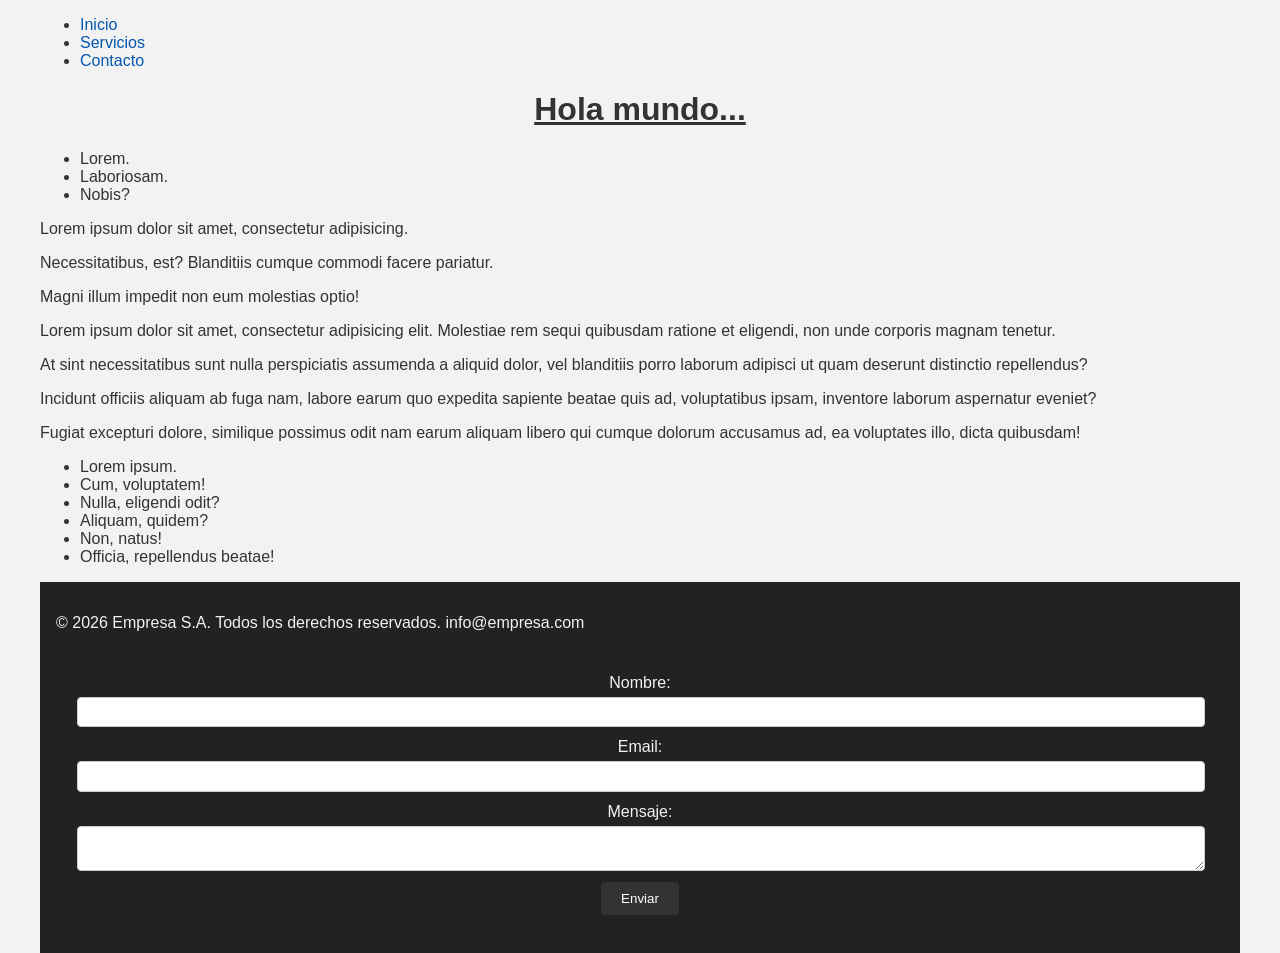
<file: index.html>
<!DOCTYPE html>
<html lang="es">
<head>
    <meta charset="UTF-8">
    <meta name="viewport" content="width=device-width, initial-scale=1.0">
    <meta name="description" content="En esta página encontrarás información detallada sobre los servicios que ofrecemos, diseñados para satisfacer tus necesidades y superar tus expectativas. Descubre cómo podemos ayudarte a alcanzar tus objetivos con nuestras soluciones personalizadas y de alta calidad.">
    <link rel="stylesheet" href="css/style.css">
    <title>Inicio!</title>
</head>
<body>
    <nav>
        <ul>
            <li><a href="/">Inicio</a></li>
            <li><a href="/servicios.html">Servicios</a></li>
            <li><a href="/medios-de-contacto.html">Contacto</a></li>
        </ul>
    </nav>
    <h1>Hola mundo...</h1>
    <ul>
        <li>Lorem.</li>
        <li>Laboriosam.</li>
        <li>Nobis?</li>
    </ul>
    <p>Lorem ipsum dolor sit amet, consectetur adipisicing.</p>
    <p>Necessitatibus, est? Blanditiis cumque commodi facere pariatur.</p>
    <p>Magni illum impedit non eum molestias optio!</p>
    
    <p>Lorem ipsum dolor sit amet, consectetur adipisicing elit. Molestiae rem sequi quibusdam ratione et eligendi, non unde corporis magnam tenetur.</p>
    <p>At sint necessitatibus sunt nulla perspiciatis assumenda a aliquid dolor, vel blanditiis porro laborum adipisci ut quam deserunt distinctio repellendus?</p>
    <p>Incidunt officiis aliquam ab fuga nam, labore earum quo expedita sapiente beatae quis ad, voluptatibus ipsam, inventore laborum aspernatur eveniet?</p>
    <p>Fugiat excepturi dolore, similique possimus odit nam earum aliquam libero qui cumque dolorum accusamus ad, ea voluptates illo, dicta quibusdam!</p>
    <ul>
        <li>Lorem ipsum.</li>
        <li>Cum, voluptatem!</li>
        <li>Nulla, eligendi odit?</li>
        <li>Aliquam, quidem?</li>
        <li>Non, natus!</li>
        <li>Officia, repellendus beatae!</li>
    </ul>
    <footer>
        <p>&copy; 2026 Empresa S.A. Todos los derechos reservados. info@empresa.com</p>
        <form action="contactar.php" class="form-footer">
            <div>
                <label for="nombre">Nombre:</label>
                <input type="text" id="nombre" name="nombre">
            </div>
            <div>
                <label for="email">Email:</label>
                <input type="email" id="email" name="email">
            </div>
            <div>
                <label for="mensaje">Mensaje:</label>
                <textarea id="mensaje" name="mensaje"></textarea>
            </div>
            <input type="submit" value="Enviar">
        </form>
    </footer>
    <script src="js/main.js"></script>
</body>
</html>
</file>
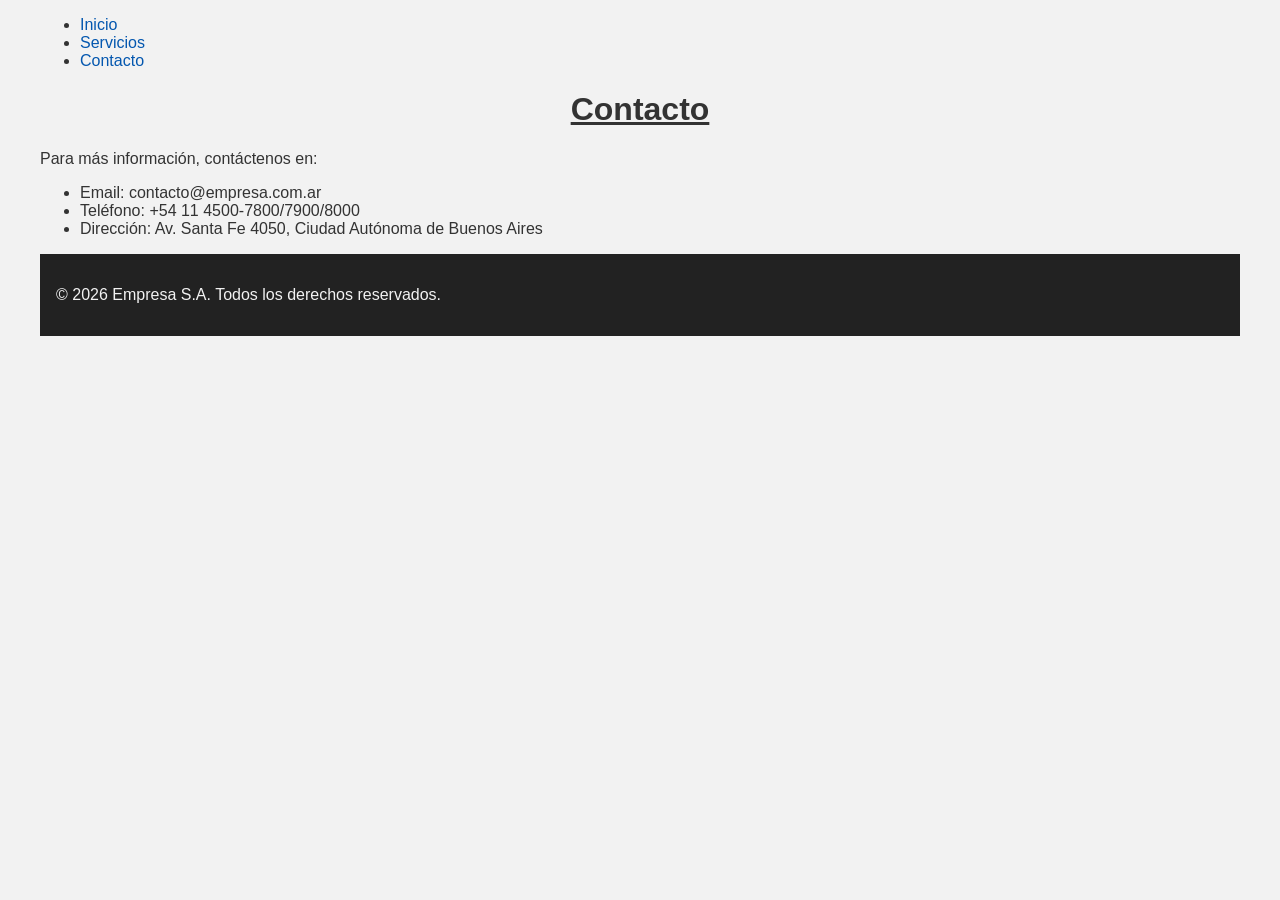
<file: contacto.html>
<!DOCTYPE html>
<html lang="es">
<head>
    <meta charset="UTF-8">
    <meta name="viewport" content="width=device-width, initial-scale=1.0">
    <meta name="description" content="En esta página encontrarás información sobre cómo contactarnos, incluyendo nuestro correo electrónico, número de teléfono y dirección física. Estamos aquí para ayudarte con cualquier consulta o solicitud que puedas tener. No dudes en ponerte en contacto con nosotros para obtener más información o asistencia personalizada.">
    <link rel="stylesheet" href="css/style.css">
    <title>Contacto</title>
</head>
<body>
    <nav>
        <ul>
            <li><a href="/">Inicio</a></li>
            <li><a href="/servicios.html">Servicios</a></li>
            <li><a href="/contacto.html">Contacto</a></li>
        </ul>
    </nav>
    <h1>Contacto</h1>
    <p>Para más información, contáctenos en:</p>
    <ul>
        <li>Email: contacto@empresa.com.ar</li>
        <li>Teléfono: +54 11 4500-7800/7900/8000</li>
        <li>Dirección: Av. Santa Fe 4050, Ciudad Autónoma de Buenos Aires</li>
    </ul>
    <footer>
        <p>&copy; 2026 Empresa S.A. Todos los derechos reservados.</p>
    </footer>
    
</body>
</html>
</file>
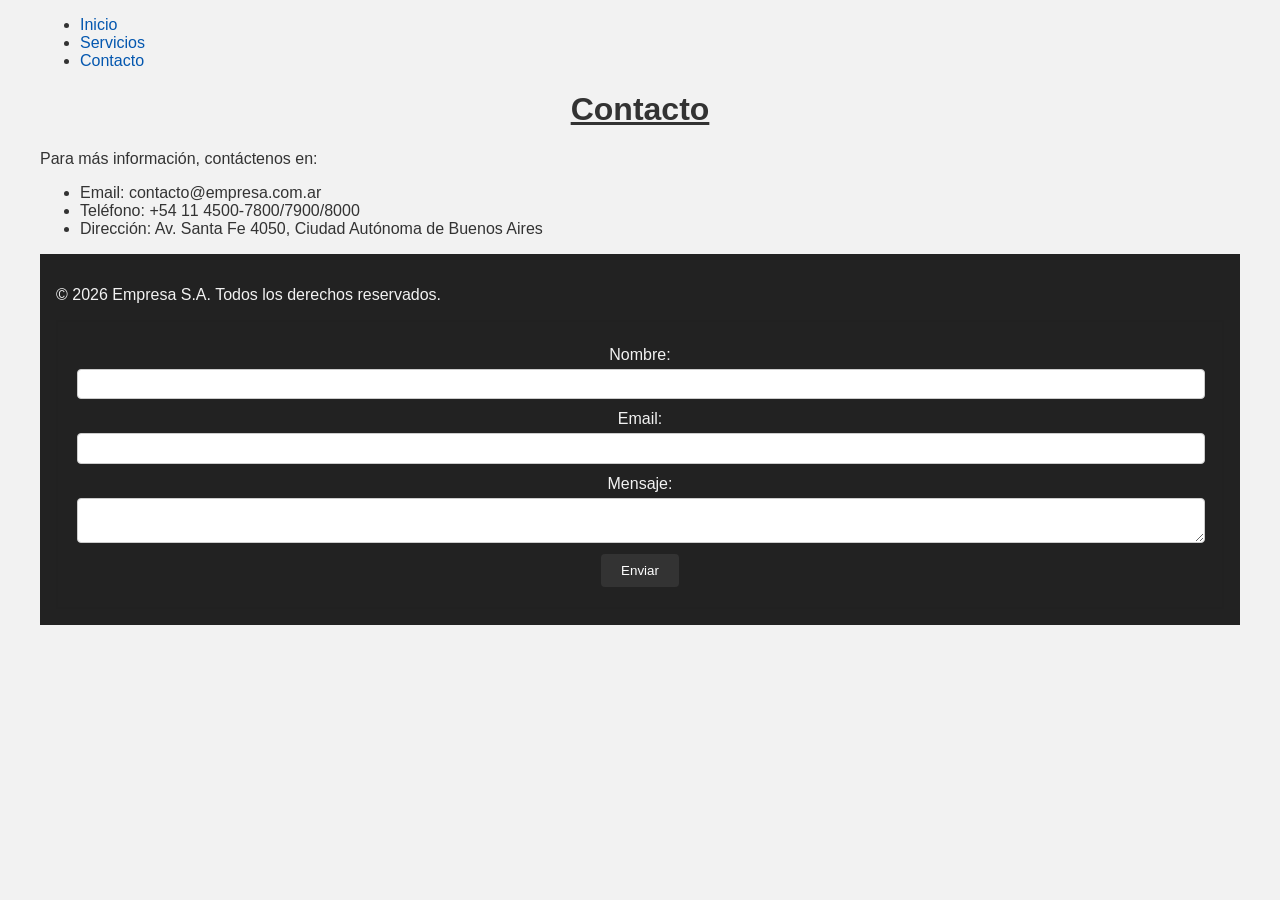
<file: medios-de-contacto.html>
<!DOCTYPE html>
<html lang="es">
<head>
    <meta charset="UTF-8">
    <meta name="viewport" content="width=device-width, initial-scale=1.0">
    <meta name="description" content="En esta página encontrarás información sobre cómo contactarnos, incluyendo nuestro correo electrónico, número de teléfono y dirección física. Estamos aquí para ayudarte con cualquier consulta o solicitud que puedas tener. No dudes en ponerte en contacto con nosotros para obtener más información o asistencia personalizada.">
    <link rel="stylesheet" href="css/style.css">
    <title>Contacto</title>
</head>
<body>
    <nav>
        <ul>
            <li><a href="/">Inicio</a></li>
            <li><a href="/servicios.html">Servicios</a></li>
            <li><a href="/medios-de-contacto.html">Contacto</a></li>
        </ul>
    </nav>
    <h1>Contacto</h1>
    <p>Para más información, contáctenos en:</p>
    <ul>
        <li>Email: contacto@empresa.com.ar</li>
        <li>Teléfono: +54 11 4500-7800/7900/8000</li>
        <li>Dirección: Av. Santa Fe 4050, Ciudad Autónoma de Buenos Aires</li>
    </ul>
    <footer>
        <p>&copy; 2026 Empresa S.A. Todos los derechos reservados.</p>
        <form action="contactar.php" class="form-footer">
            <div>
                <label for="nombre">Nombre:</label>
                <input type="text" id="nombre" name="nombre">
            </div>
            <div>
                <label for="email">Email:</label>
                <input type="email" id="email" name="email">
            </div>
            <div>
                <label for="mensaje">Mensaje:</label>
                <textarea id="mensaje" name="mensaje"></textarea>
            </div>
            <input type="submit" value="Enviar">
        </form>
    </footer>
    <script src="js/main.js"></script>
</body>
</html>
</file>
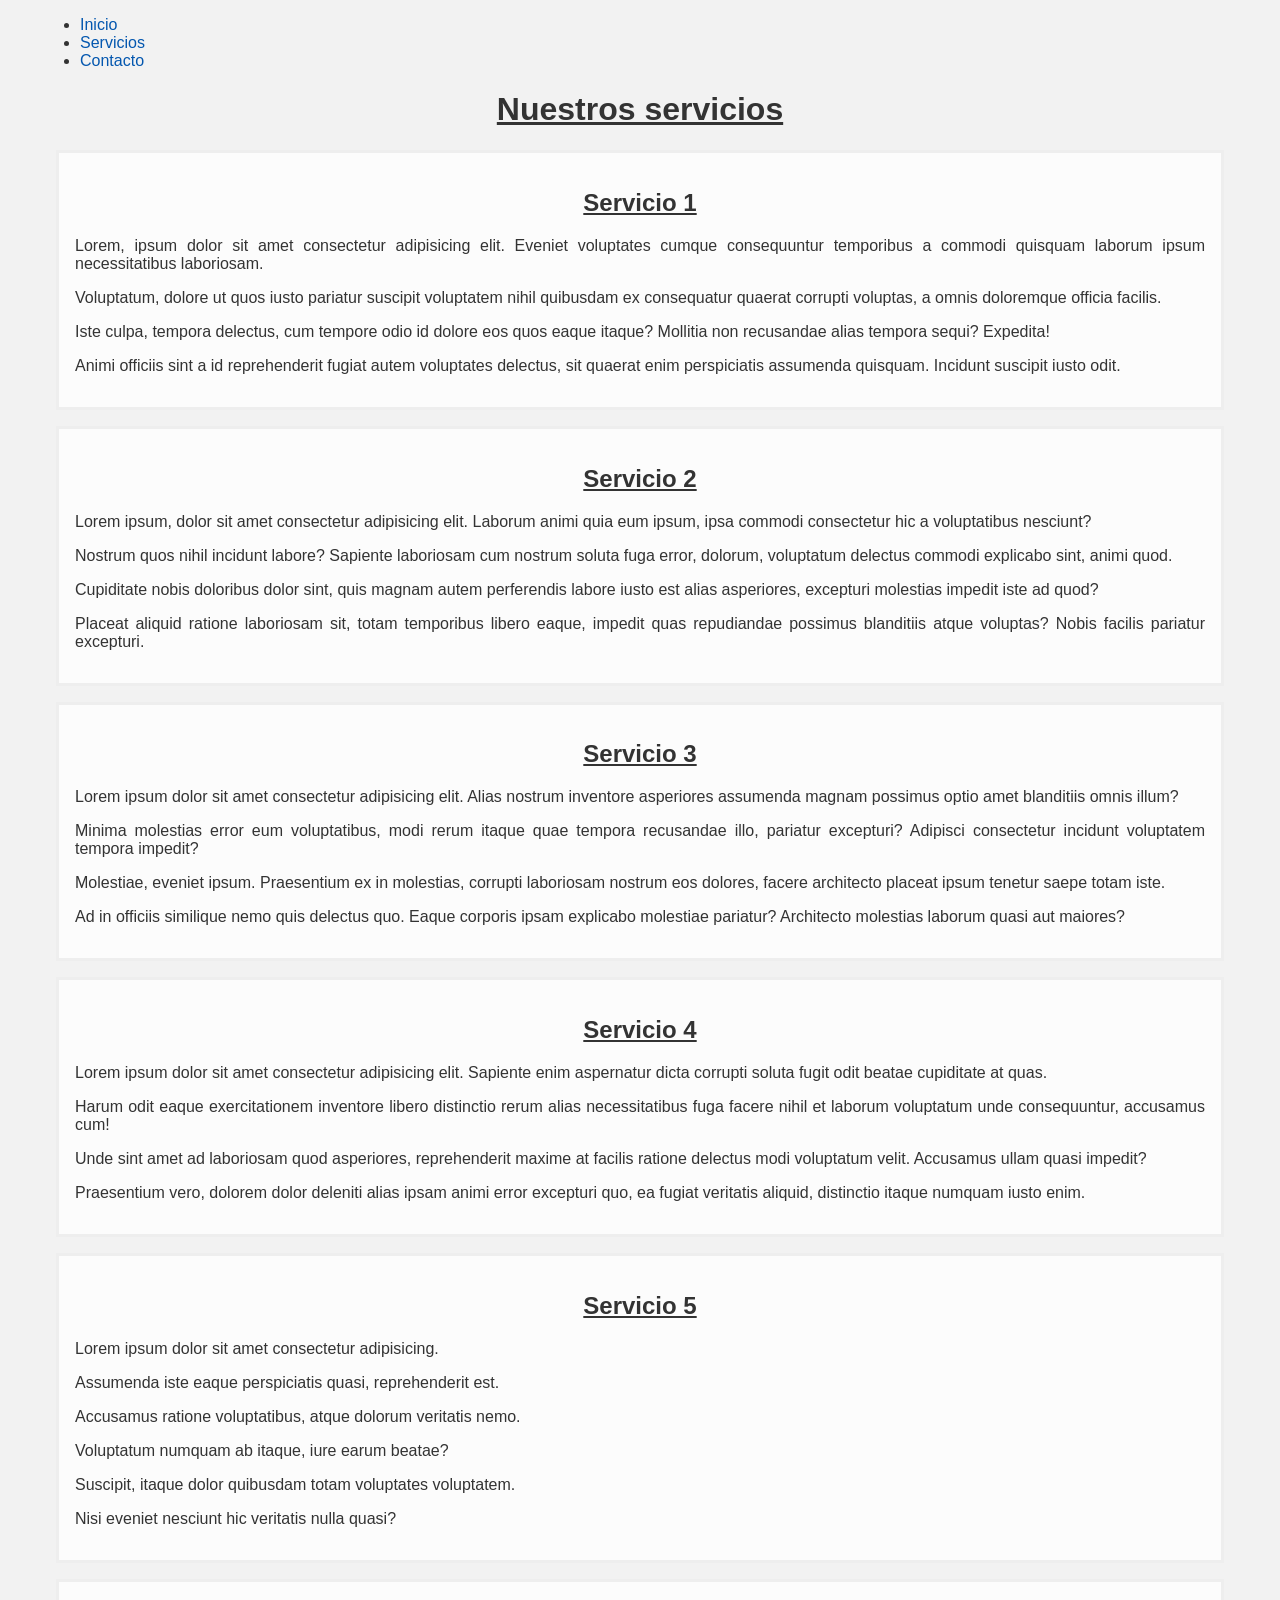
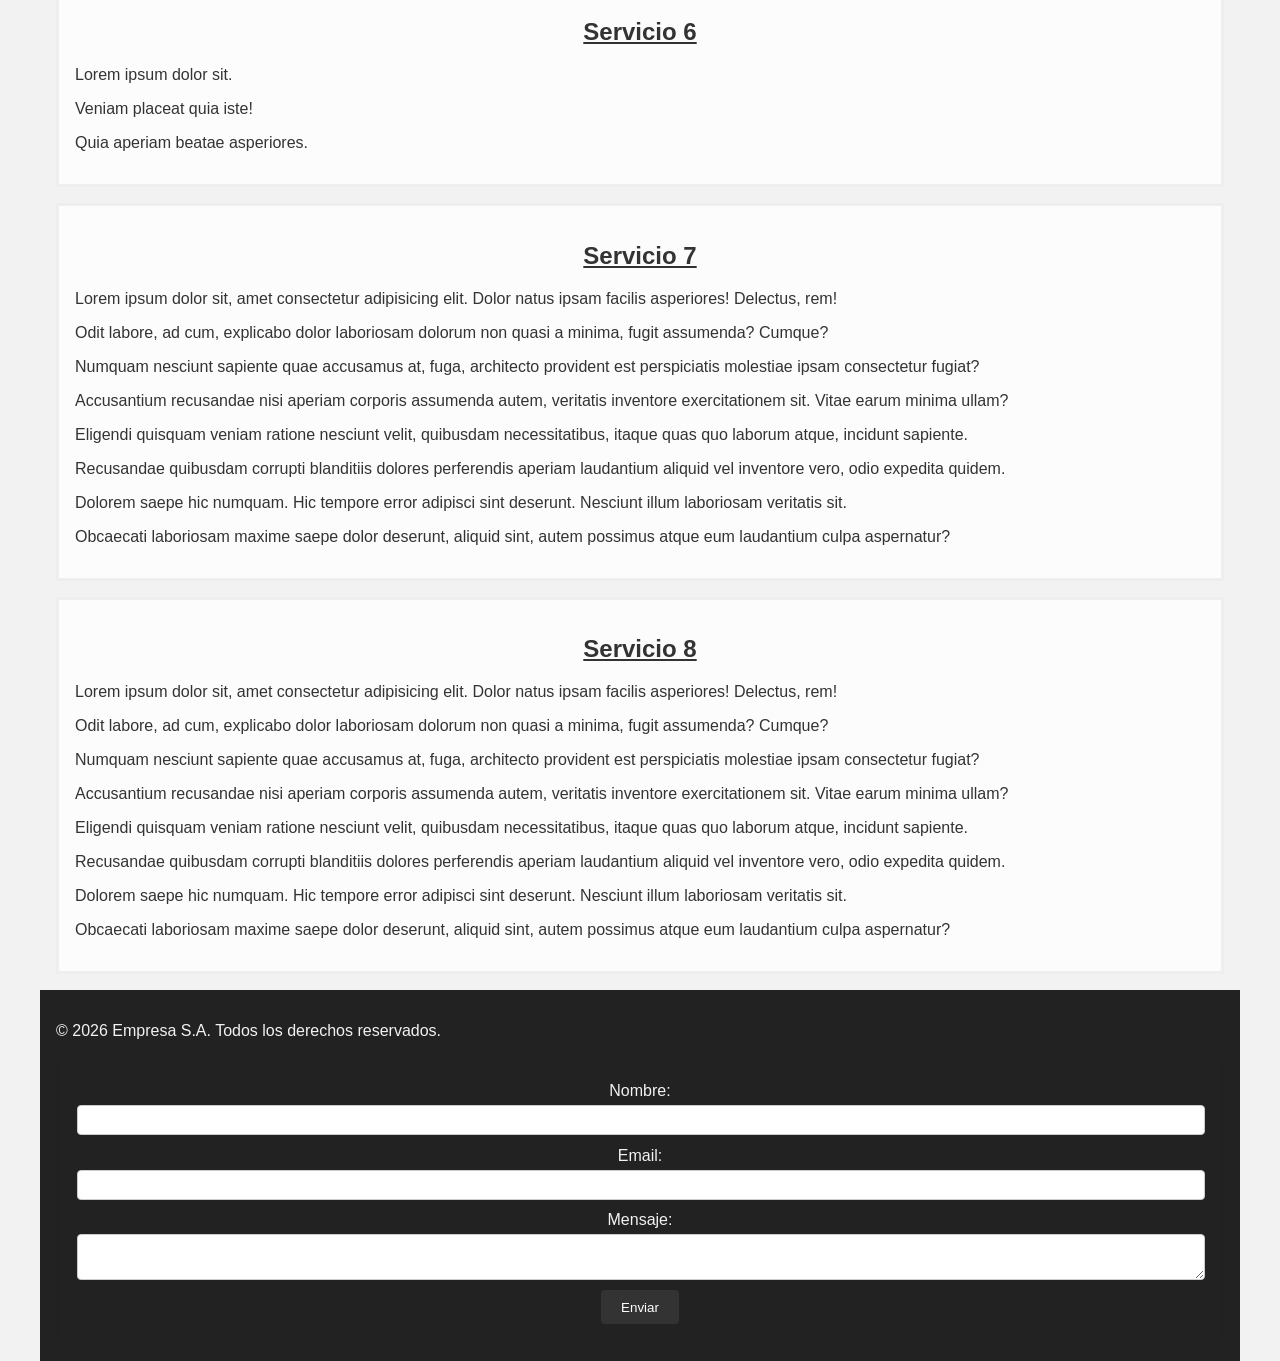
<file: servicios.html>
<!DOCTYPE html>
<html lang="es">
<head>
    <meta charset="UTF-8">
    <meta name="viewport" content="width=device-width, initial-scale=1.0">
    <meta name="description" content="En esta página encontrarás información detallada sobre los servicios que ofrecemos, diseñados para satisfacer tus necesidades y superar tus expectativas. Descubre cómo podemos ayudarte a alcanzar tus objetivos con nuestras soluciones personalizadas y de alta calidad.">
    <link rel="stylesheet" href="css/style.css">
    <title>Servicios</title>
</head>
<body>
    <nav>
        <ul>
            <li><a href="/">Inicio</a></li>
            <li><a href="/servicios.html">Servicios</a></li>
            <li><a href="/medios-de-contacto.html">Contacto</a></li>
        </ul>
    </nav>
    <h1>Nuestros servicios</h1>
    <article class="servicio">
        <h2>Servicio 1</h2>
        <p>Lorem, ipsum dolor sit amet consectetur adipisicing elit. Eveniet voluptates cumque consequuntur temporibus a commodi quisquam laborum ipsum necessitatibus laboriosam.</p>
        <p>Voluptatum, dolore ut quos iusto pariatur suscipit voluptatem nihil quibusdam ex consequatur quaerat corrupti voluptas, a omnis doloremque officia facilis.</p>
        <p>Iste culpa, tempora delectus, cum tempore odio id dolore eos quos eaque itaque? Mollitia non recusandae alias tempora sequi? Expedita!</p>
        <p>Animi officiis sint a id reprehenderit fugiat autem voluptates delectus, sit quaerat enim perspiciatis assumenda quisquam. Incidunt suscipit iusto odit.</p>
    </article>
    <article class="servicio">
        <h2>Servicio 2</h2>
        <p>Lorem ipsum, dolor sit amet consectetur adipisicing elit. Laborum animi quia eum ipsum, ipsa commodi consectetur hic a voluptatibus nesciunt?</p>
        <p>Nostrum quos nihil incidunt labore? Sapiente laboriosam cum nostrum soluta fuga error, dolorum, voluptatum delectus commodi explicabo sint, animi quod.</p>
        <p>Cupiditate nobis doloribus dolor sint, quis magnam autem perferendis labore iusto est alias asperiores, excepturi molestias impedit iste ad quod?</p>
        <p>Placeat aliquid ratione laboriosam sit, totam temporibus libero eaque, impedit quas repudiandae possimus blanditiis atque voluptas? Nobis facilis pariatur excepturi.</p>
    </article>
    <article class="servicio">
        <h2>Servicio 3</h2>
        <p>Lorem ipsum dolor sit amet consectetur adipisicing elit. Alias nostrum inventore asperiores assumenda magnam possimus optio amet blanditiis omnis illum?</p>
        <p>Minima molestias error eum voluptatibus, modi rerum itaque quae tempora recusandae illo, pariatur excepturi? Adipisci consectetur incidunt voluptatem tempora impedit?</p>
        <p>Molestiae, eveniet ipsum. Praesentium ex in molestias, corrupti laboriosam nostrum eos dolores, facere architecto placeat ipsum tenetur saepe totam iste.</p>
        <p>Ad in officiis similique nemo quis delectus quo. Eaque corporis ipsam explicabo molestiae pariatur? Architecto molestias laborum quasi aut maiores?</p>
    </article>
    <article class="servicio">
        <h2>Servicio 4</h2>
        <p>Lorem ipsum dolor sit amet consectetur adipisicing elit. Sapiente enim aspernatur dicta corrupti soluta fugit odit beatae cupiditate at quas.</p>
        <p>Harum odit eaque exercitationem inventore libero distinctio rerum alias necessitatibus fuga facere nihil et laborum voluptatum unde consequuntur, accusamus cum!</p>
        <p>Unde sint amet ad laboriosam quod asperiores, reprehenderit maxime at facilis ratione delectus modi voluptatum velit. Accusamus ullam quasi impedit?</p>
        <p>Praesentium vero, dolorem dolor deleniti alias ipsam animi error excepturi quo, ea fugiat veritatis aliquid, distinctio itaque numquam iusto enim.</p>
    </article>
    <article class="servicio">
        <h2>Servicio 5</h2>
        <p>Lorem ipsum dolor sit amet consectetur adipisicing.</p>
        <p>Assumenda iste eaque perspiciatis quasi, reprehenderit est.</p>
        <p>Accusamus ratione voluptatibus, atque dolorum veritatis nemo.</p>
        <p>Voluptatum numquam ab itaque, iure earum beatae?</p>
        <p>Suscipit, itaque dolor quibusdam totam voluptates voluptatem.</p>
        <p>Nisi eveniet nesciunt hic veritatis nulla quasi?</p>
    </article>
    <article class="servicio">
        <h2>Servicio 6</h2>
        <p>Lorem ipsum dolor sit.</p>
        <p>Veniam placeat quia iste!</p>
        <p>Quia aperiam beatae asperiores.</p>
    </article>
    <article class="servicio">
        <h2>Servicio 7</h2>
        <p>Lorem ipsum dolor sit, amet consectetur adipisicing elit. Dolor natus ipsam facilis asperiores! Delectus, rem!</p>
        <p>Odit labore, ad cum, explicabo dolor laboriosam dolorum non quasi a minima, fugit assumenda? Cumque?</p>
        <p>Numquam nesciunt sapiente quae accusamus at, fuga, architecto provident est perspiciatis molestiae ipsam consectetur fugiat?</p>
        <p>Accusantium recusandae nisi aperiam corporis assumenda autem, veritatis inventore exercitationem sit. Vitae earum minima ullam?</p>
        <p>Eligendi quisquam veniam ratione nesciunt velit, quibusdam necessitatibus, itaque quas quo laborum atque, incidunt sapiente.</p>
        <p>Recusandae quibusdam corrupti blanditiis dolores perferendis aperiam laudantium aliquid vel inventore vero, odio expedita quidem.</p>
        <p>Dolorem saepe hic numquam. Hic tempore error adipisci sint deserunt. Nesciunt illum laboriosam veritatis sit.</p>
        <p>Obcaecati laboriosam maxime saepe dolor deserunt, aliquid sint, autem possimus atque eum laudantium culpa aspernatur?</p>
    </article>
    <article class="servicio">
        <h2>Servicio 8</h2>
        <p>Lorem ipsum dolor sit, amet consectetur adipisicing elit. Dolor natus ipsam facilis asperiores! Delectus, rem!</p>
        <p>Odit labore, ad cum, explicabo dolor laboriosam dolorum non quasi a minima, fugit assumenda? Cumque?</p>
        <p>Numquam nesciunt sapiente quae accusamus at, fuga, architecto provident est perspiciatis molestiae ipsam consectetur fugiat?</p>
        <p>Accusantium recusandae nisi aperiam corporis assumenda autem, veritatis inventore exercitationem sit. Vitae earum minima ullam?</p>
        <p>Eligendi quisquam veniam ratione nesciunt velit, quibusdam necessitatibus, itaque quas quo laborum atque, incidunt sapiente.</p>
        <p>Recusandae quibusdam corrupti blanditiis dolores perferendis aperiam laudantium aliquid vel inventore vero, odio expedita quidem.</p>
        <p>Dolorem saepe hic numquam. Hic tempore error adipisci sint deserunt. Nesciunt illum laboriosam veritatis sit.</p>
        <p>Obcaecati laboriosam maxime saepe dolor deserunt, aliquid sint, autem possimus atque eum laudantium culpa aspernatur?</p>
    </article>
    <footer>
        <p>&copy; 2026 Empresa S.A. Todos los derechos reservados.</p>
        <form action="contactar.php" class="form-footer">
            <div>
                <label for="nombre">Nombre:</label>
                <input type="text" id="nombre" name="nombre">
            </div>
            <div>
                <label for="email">Email:</label>
                <input type="email" id="email" name="email">
            </div>
            <div>
                <label for="mensaje">Mensaje:</label>
                <textarea id="mensaje" name="mensaje"></textarea>
            </div>
            <input type="submit" value="Enviar">
        </form>
    </footer>
    <script src="js/main.js"></script>
</body>
</html>
</file>
<file: css/style.css>
body {
    font-family: Arial, "Helvetica Neue", Helvetica, sans-serif;
    background-color: #f2f2f2;
    color: #333;
    max-width: 1200px;
    margin: 0 auto;
}

h1,
h2,
h3,
h4,
h5,
h6 {
    text-align: center;
    text-decoration: underline;
}

p {
    text-align: justify;
}

.form-footer {
    border: 2px solid #222a;
    padding: 1.2em;
}

.form-footer label {
    display: block;
    margin: 0.3em 0;
}

a {
    color: #0457af;
    text-decoration: none;
}
a:hover {
    text-decoration: underline;
}

.form-footer input[type="text"],
.form-footer input[type="email"],
.form-footer textarea {
    width: calc(100% - 1em);
    padding: 0.5em;
    margin-bottom: 0.5em;
    border: 1px solid #ccc;
    border-radius: 4px;
}

.form-footer textarea:focus,
.form-footer input:focus {
    background-color: #eeb;
}

.form-footer input[type="submit"] {
    background-color: #333;
    color: #fff;
    border: none;
    padding: 0.7em 1.5em;
    cursor: pointer;
    border-radius: 4px;
}

.form-footer input[type="submit"]:hover {
    background-color: #357;
}

article.servicio {
    background-color: #fcfcfc;
    border: 3px solid #eee;
    padding: 1em;
    margin: 1em;
}

body > footer {
    padding: 1em;
    text-align: center;
    background-color: #222;
    color: #f2f2f2;
}
</file>
